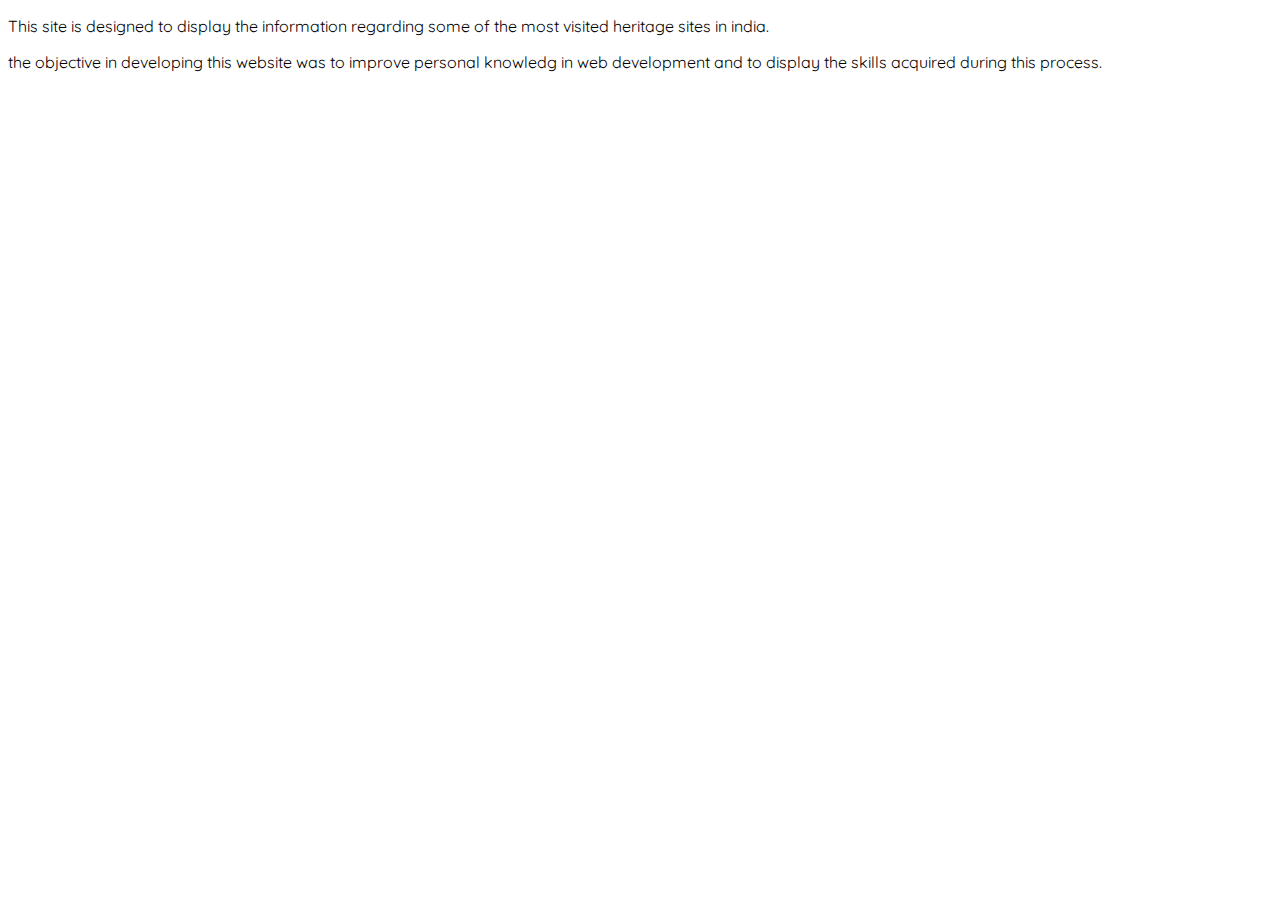
<file: about.html>
<!DOCTYPE html>
<html lang="en">
<head>
    <link rel="stylesheet" href="styles.css"/>
    <meta charset="UTF-8">
     <title>about</title>
</head>
<body>
    <p align="justify">
        This site is designed to display the information regarding some of the most visited heritage sites in india.
    </p>
    <p align="justify">
        the objective in developing this website was to improve personal knowledg in web development and to display the skills acquired during this process.
    </p>
</body>

</html>
</file>
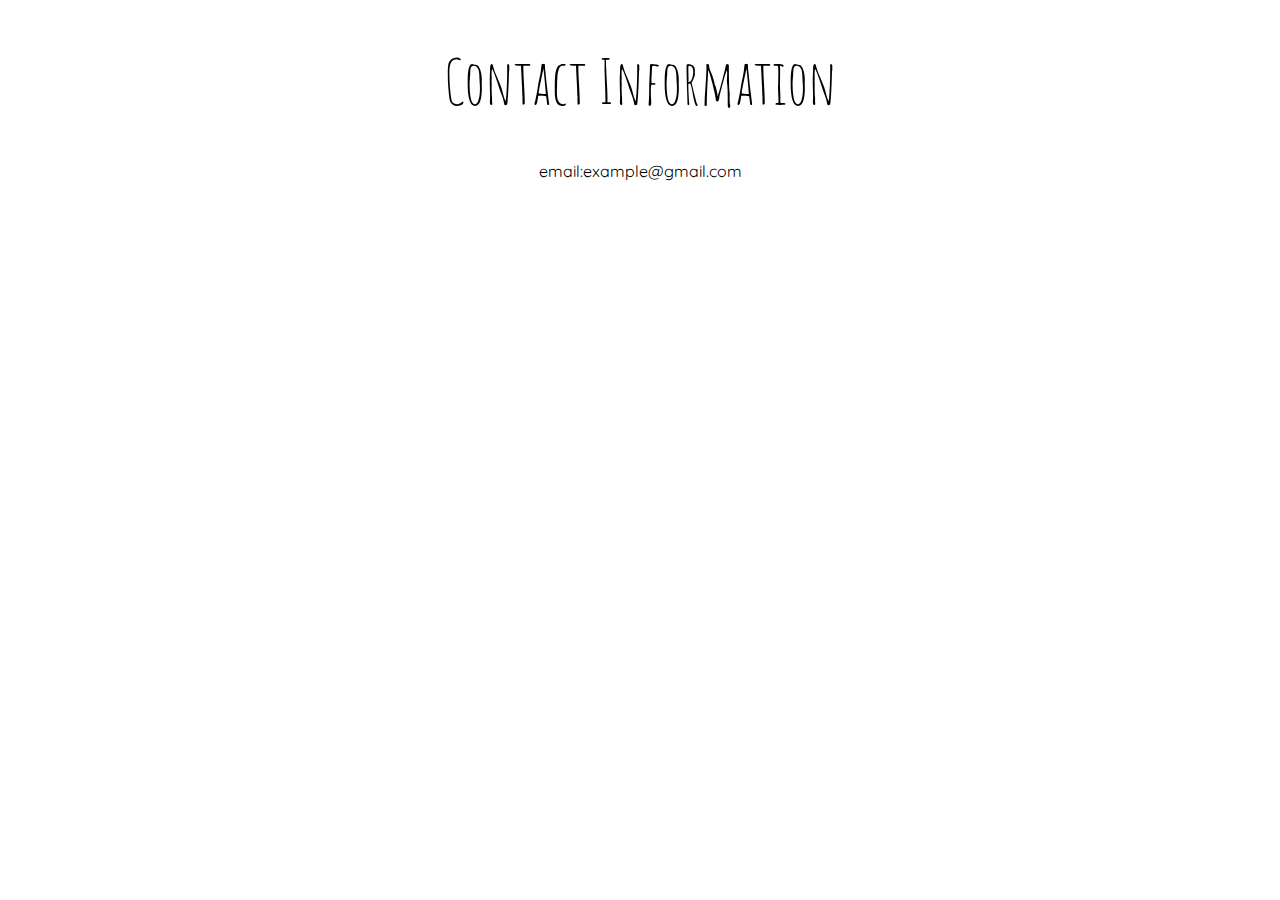
<file: contact.html>
<!DOCTYPE html>
<html lang="en">
<head>
    <link rel="stylesheet" href="styles.css"/>
    <meta charset="UTF-8">
    <title>contact</title>
</head>
<body>
    <h1 class="heading"> Contact Information</h1>
    <p align="center">email:example@gmail.com</p>
    
</body>
</html>
</file>
<file: styles.css>
@import url('https://fonts.googleapis.com/css2?family=Indie+Flower&display=swap');
@import url('https://fonts.googleapis.com/css2?family=Amatic+SC:wght@400;700&family=Indie+Flower&display=swap');
@import url('https://fonts.googleapis.com/css2?family=Amatic+SC:wght@400;700&family=Indie+Flower&family=Quicksand:wght@300&display=swap');
html{
    font-family: 'Quicksand', sans-serif;
}

h1,h2,h3,h4,h5,h6{
    font-weight: 300;

}
.item img:hover{
    transform: scale(1.05);
    transition: all ease ;
    border-radius: 15px;
    box-shadow: 0 0 5px rgb(136, 219, 140);
}


.heading{
    font-size: 62px; 
    font-family: 'Amatic SC', cursive;
}

a{
    text-decoration:none;
}


.heading,
.place-title{
    text-align: center;
}
h3{
    font-weight: bold;
}
.content{
 display:flex;
 flex-direction: row;
 justify-content: center;
 font-size: 20px;
 gap:20px;
}

div img{
    
    width:350px;
    height:500px;
}

.item{
    display: flex;
    flex-direction: column;
    gap:10px;
    align-items:center;
    width:400px;
    text-align: center;
}

.left{
    
    display: flex;
    flex-direction: column;
    gap:20px;
    padding-left: 30px;
    width:420px;
    height: 1507px;
}
.left img{
    border-radius: 10px;

}
.content{
    gap:40px;
    display: flex;
}


.right-top{
    border-radius: 10px;
    border:1px solid rgb(28, 44, 185);
    height:500px;
}





.right-top,
.steps-container{
    padding:0 20px 0px 20px;
}
.main{
              
    display: flex;
    display: flex; 
    grid: auto auto / auto auto auto auto; 
    grid-gap: 10px; 
    background-color: rgb(42, 218, 218); 
    padding: 10px; 
}
.gfg { 
    background-color: rgb(255, 255, 255); 
    text-align: center; 
    padding: 25px 0; 
    font-size: 30px; 
}
</file>
